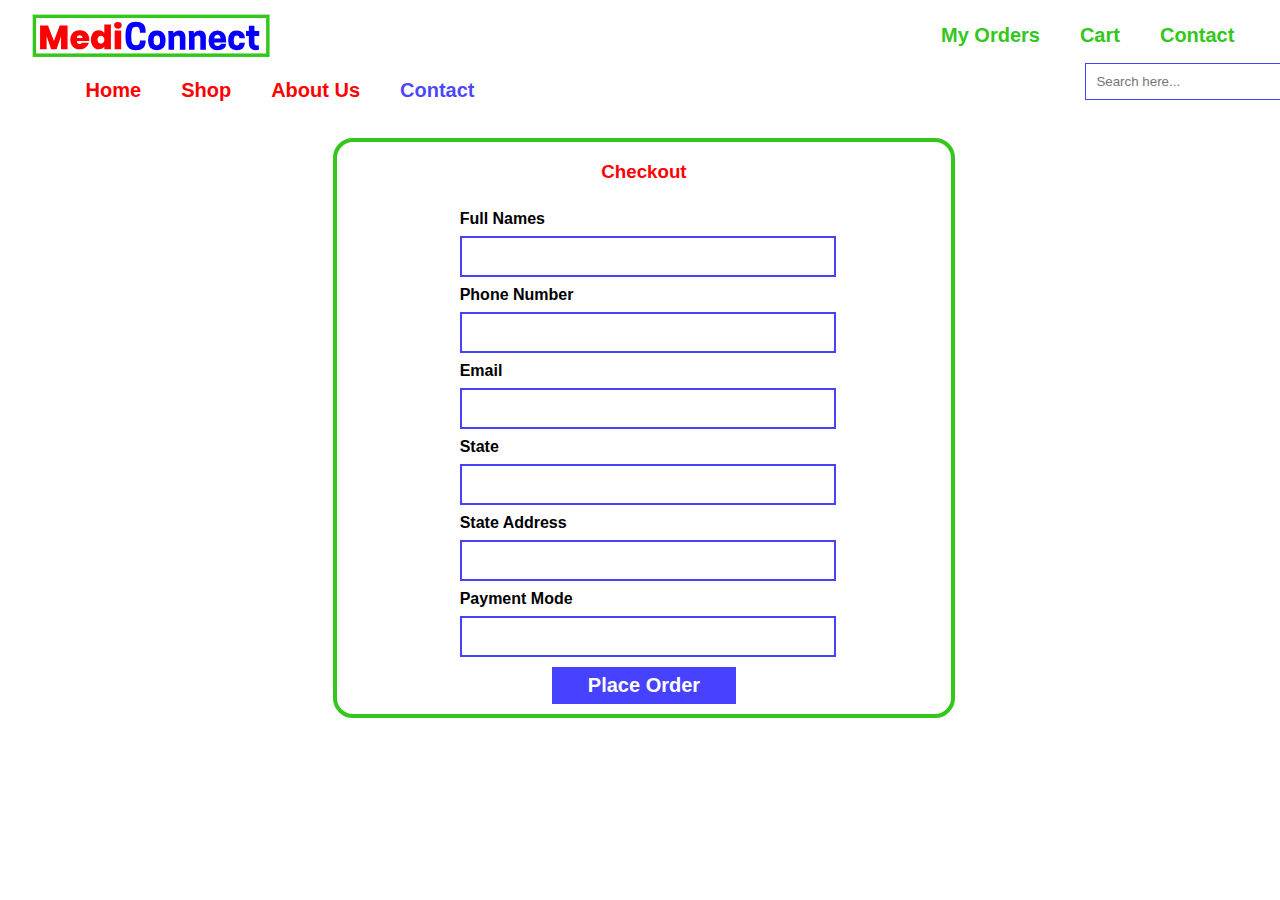
<file: mediconnect/checkout.html>
<!DOCTYPE html>
<html lang="en">
<head>
    <meta charset="UTF-8">
    <meta name="viewport" content="width=device-width, initial-scale=1.0">
    <title>Checkout | Mediconnect</title>
    <link rel="stylesheet" href="assets/style.css">
    <link rel="icon" href="assets/images/mediconnect logo.png">
    <link rel="stylesheet" href="https://cdnjs.cloudflare.com/ajax/libs/font-awesome/6.4.2/css/all.min.css" integrity="sha512-z3gLpd7yknf1YoNbCzqRKc4qyor8gaKU1qmn+CShxbuBusANI9QpRohGBreCFkKxLhei6S9CQXFEbbKuqLg0DA==" crossorigin="anonymous" referrerpolicy="no-referrer" />
</head>
<body>
    <div class="top_bar">
        <img src="assets/images/mediconnect logo.png" class="logo_"></img>
        <div class="short_menu">
            <ul>
                <a href="orders.html"><li>My Orders</li></a>
                <li >Cart</li>
                <a href="contact.html"><li  class="active">Contact</li></a>
            </ul>
        </div>
       
    </div>
    
    <div class="nav_search">
        <div class="main_nav">
            <ul>
                <a href="index.html"><li>Home</li></a>
                <a href="shop.html"><li>Shop</li></a>
                <a href="about us.html"><li>About Us</li></a>
                <a href="contact.html"><li  class="active">Contact</li></a>
            </ul>
        </div>
       
        <div class="search">
            <input type="search" id="search" placeholder="Search here..."><i class="fa-solid fa-magnifying-glass" id="search_icon" ></i>
        </div>
    </div>
    <div class="contact_form"> 
        <h3>Checkout</h3>
        <form>
            <label for="Fname">Full Names</label><br>
            <input type="text" id="Fname" required><br>
            <label for="pnumber">Phone Number</label><br>
            <input type="number" id="pnumber" required><br>
            <label for="email">Email</label><br>
            <input type="email" id="email" required><br>
            <label for="state">State</label><br>
            <input type="text" id="state" required><br>
            <label for="address">State Address</label><br>
            <input type="text" id="address" required>
            <label for="mode">Payment Mode</label><br>
            <input type="text" id="mode" required>
            <input type="submit" value="Place Order" id="submit_button" >
        </form>
        
    </div>
    
</body>
</html>
</file>
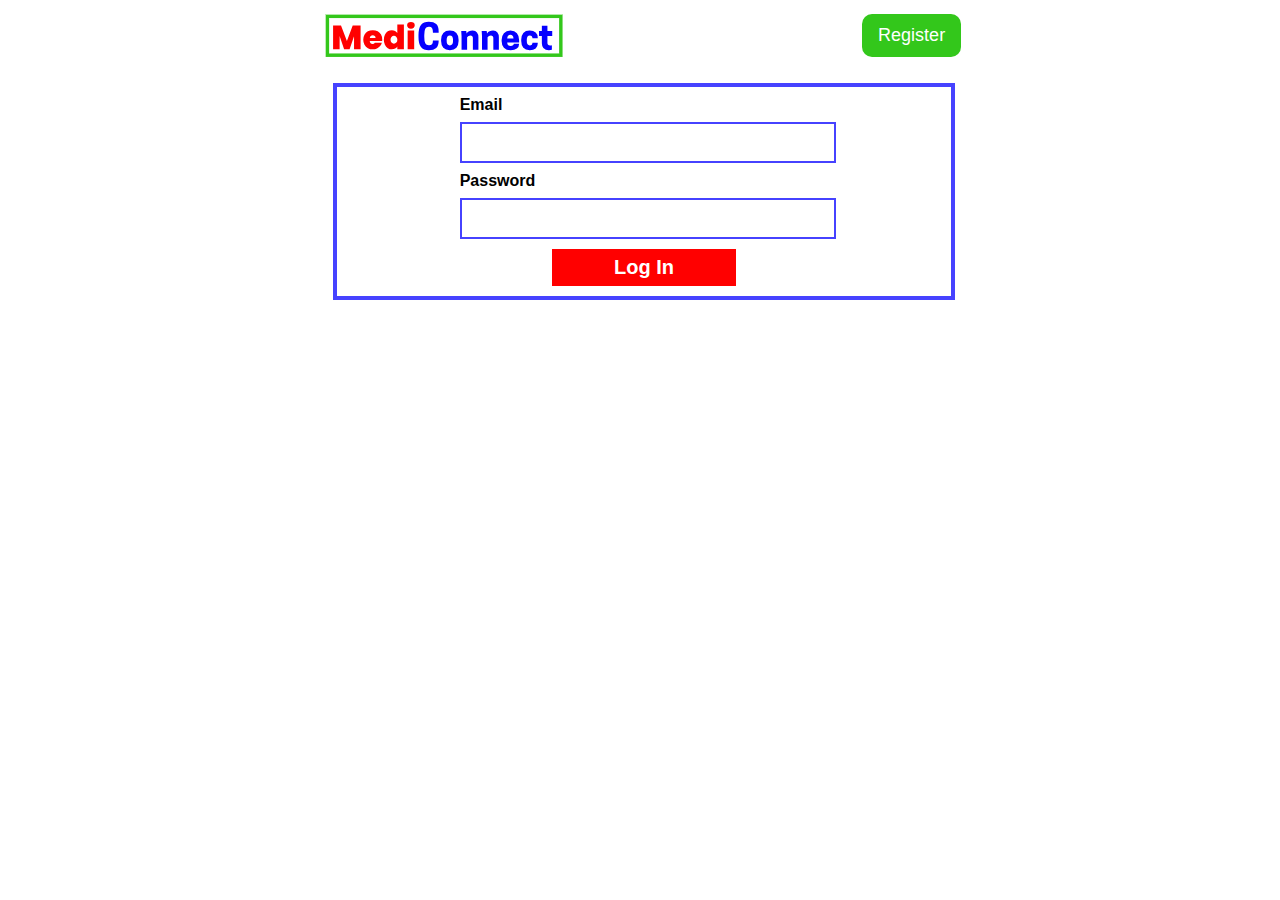
<file: mediconnect/login.html>
<!DOCTYPE html>
<html lang="en">
<head>
    <meta charset="UTF-8">
    <meta name="viewport" content="width=device-width, initial-scale=1.0">
    <title>Log In | Mediconnect</title>
    <link rel="stylesheet" href="assets/style.css">
    <link rel="icon" href="assets/images/mediconnect logo.png">
</head>
<body>
  <div class="top_bar">
    <img src="assets/images/mediconnect logo.png" class="logo"></img>
    <a href="registration.html" class="login_button"><input type="submit" value="Register" ></a>
</div>
<div class="registration_form"> 
    <form>
        <!-- <label for="Fname">First Name</label><br>
        <input type="text" id="Fname" required><br> -->
        <label for="email">Email</label><br>
        <input type="email" id="email" required><br>
        <label for="password">Password</label><br>
        <input type="password" id="password" required><br>
        <!-- <label for="confirm_password">Confirm Password</label><br>
        <input type="password" id="confirm_password" required> -->
        <input type="submit" value="Log In" id="register_button">
    </form>
    
</div>
      
      
</body>
</html>
</file>
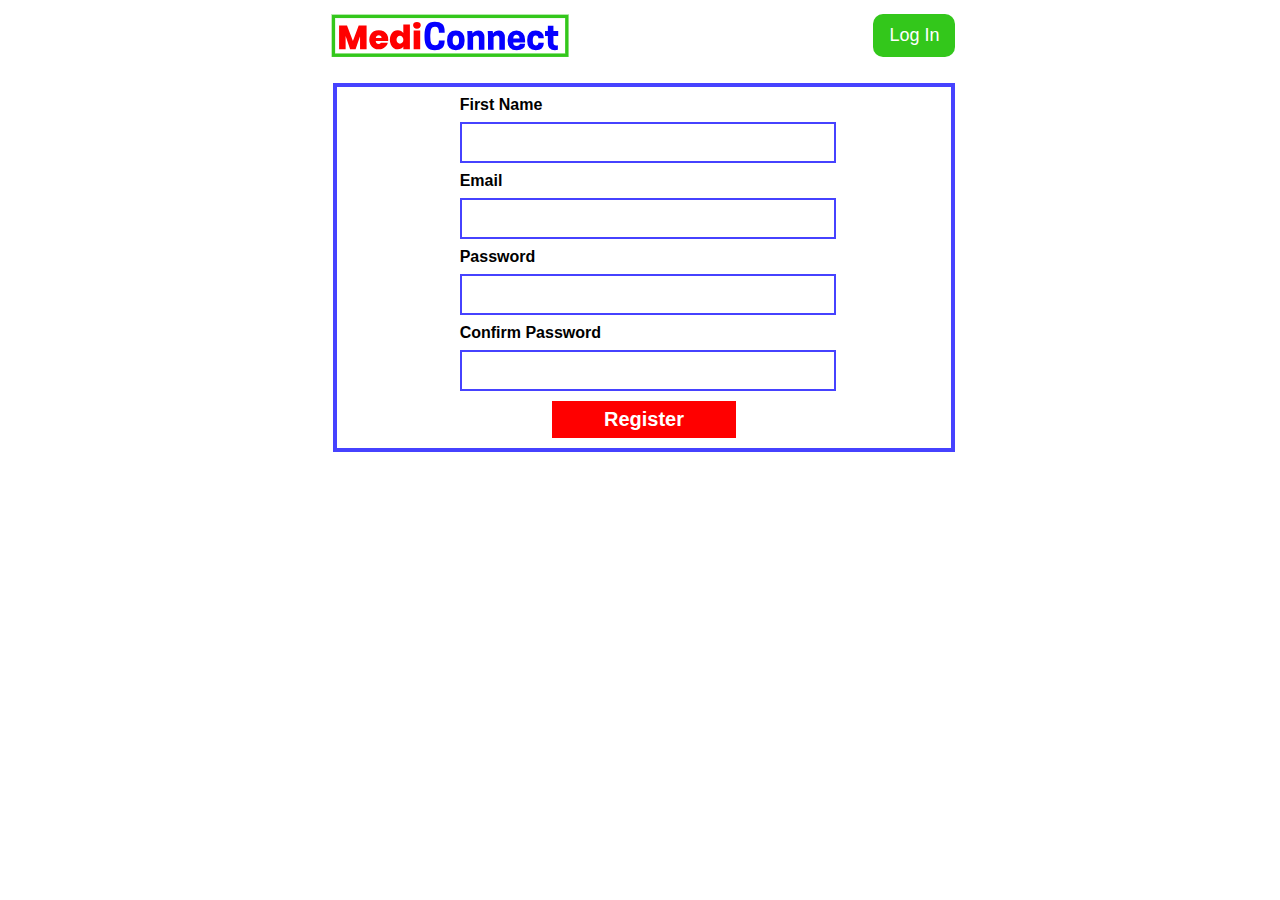
<file: mediconnect/registration.html>
<!DOCTYPE html>
<html lang="en">
<head>
    <meta charset="UTF-8">
    <meta name="viewport" content="width=device-width, initial-scale=1.0">
    <title>Register | Mediconnect</title>
    <link rel="stylesheet" href="assets/style.css">
    <link rel="icon" href="assets/images/mediconnect logo.png">
</head>
<body>
    <div class="top_bar">
        <img src="assets/images/mediconnect logo.png" class="logo"></img>
        <a href="login.html" class="login_button"><input type="submit" value="Log In" ></a>
    </div>
    <div class="registration_form"> 
        <form>
            <label for="Fname">First Name</label><br>
            <input type="text" id="Fname" required><br>
            <label for="email">Email</label><br>
            <input type="email" id="email" required><br>
            <label for="password">Password</label><br>
            <input type="password" id="password" required><br>
            <label for="confirm_password">Confirm Password</label><br>
            <input type="password" id="confirm_password" required>
            <input type="submit" value="Register" id="register_button" >
        </form>
        
    </div>
    
</body>
</html>
</file>
<file: mediconnect/assets/style.css>
*{
  font-family: sans-serif;
}
body{
 width: 96%;
 margin-left: 2%;
 
  
}
   .form{
    border: 4px solid var(--blue, rgba(5, 0, 255, 0.74));
    border-radius: 20px;
    height: inherit;
    padding-left: 70px;
    width: 50%;
    
   }


   .top_bar{
    display: flex;
    
   }

   .logo{
    margin-left: auto;
   }

   .login_button{
    margin: auto;
    background-color:#33c71b;
    color: #fff;
    padding:10px;
    font-size: 18px;
    border: none;
    border-radius: 10px;
   }
    .login_button input{
        background-color:#33c71b;
        color: #fff;
        font-size: 18px;
        border: none;

    }

   .registration_form{
    width: 50%;
    border: 4px solid var(--blue, rgba(5, 0, 255, 0.74));
    margin-left: 25%;
    margin-top: 20px;
    
   }
   .registration_form input,label{
    width: 60%;
    line-height:35px;
    margin-left: 20%;
    
   }
   .registration_form label{
    font-weight: bold;
   }
   .registration_form input{
    border: 2px solid var(--blue, rgba(5, 0, 255, 0.74));
   }

   #register_button{
    width: 30%;
    margin:10px 0px 10px;
    text-align: center;
    margin-left: 35%;
    font-size: 20px;
    font-weight: bold;
    color: #fff;
    background-color: #f00;
    border: none;
   }

.lr{
  margin-left: auto;
}

.login input , .register input{
  background-color:#33c71b;
        color: #fff;
        font-size: 18px;
        border: none;
    padding:10px;
    border: none;
    border-radius: 10px;
}

.nav_search{
  display: flex;
  text-decoration: none;
}
ul{
  display: flex;
  list-style-type: none;
  text-decoration: none;
 
}
li{
  padding-inline: 20px;
  font-size: 20px;
  font-weight: bold;
  color: #f00;
  text-decoration: none;
}
.search{
  margin-left: auto;
}

.active{
  color: var(--blue, rgba(5, 0, 255, 0.74));
}
#search{
  
  padding: 10px;
  border: 1px solid var(--blue, rgba(5, 0, 255, 0.74));
}
#search_icon{
  margin-left: -30px;
  font-size: 20px;
  line-height: 25px;
}
.banner img{
  width: 100%;
  height: 350px;
}
h2{
  text-align: center;
}
.shop{
  display: flex;
  gap: 20px;
}
.item{
  width: 200px;
  height: 250px;
  box-shadow: 1px 1px 4px red;
  text-align: center;

}
.item img{
  width: 190px;
  height: 140px;
}
#button{
  width: 110px;
  padding: 7px;
  border-radius: 10px;
  background-color: var(--blue, rgba(5, 0, 255, 0.74));
  color: white;
  margin-inline: auto;
  font-weight: bold;
  margin-top: 0%;
}

.footer{
  background-color: rgba(0, 0, 0, 0.021);
  text-align: center;
  padding: 20px;
  font-size: 20px;
}
span{
  color: #f00;
}

.bar{
  display: flex;
}

#sort{
  margin-left: auto;
  color: #fff;
  background-color: #33c71b;
  border-radius: 10px;
  padding: 10px;
}

 
        .div {
          background-color: #fff;
          display: flex;
          flex-direction: column;
        }
        .div-2 {
          align-self: stretch;
          display: flex;
          margin-top: 5px;
          width: 100%;
          flex-direction: column;
          padding: 0 37px 0 38px;
        }
        @media (max-width: 991px) {
          .div-2 {
            max-width: 100%;
            padding: 0 20px;
          }
        }
        .div-3 {
          align-self: center;
          display: flex;
          width: 100%;
          max-width: 1205px;
          align-items: flex-start;
          justify-content: space-between;
          gap: 20px;
        }
        @media (max-width: 991px) {
          .div-3 {
            max-width: 100%;
            flex-wrap: wrap;
          }
        }
        .img {
          aspect-ratio: 5.46;
          object-fit: contain;
          object-position: center;
          width: 486px;
          overflow: hidden;
          align-self: stretch;
          max-width: 100%;
        }
        .div-4 {
          align-self: center;
          display: flex;
          align-items: flex-start;
          gap: 8px;
          margin: auto 0;
        }
        @media (max-width: 991px) {
          .div-4 {
            max-width: 100%;
            flex-wrap: wrap;
            justify-content: center;
          }
        }
        .div-5 {
          color: var(--green, #33c71b);
          margin-top: 11px;
          font: 600 36px Poppins, sans-serif;
        }
        .div-6 {
          background-color: rgba(51, 199, 27, 0.7);
          align-self: stretch;
          width: 1px;
          height: 48px;
        }
        .img-2 {
          aspect-ratio: 1.06;
          object-fit: contain;
          object-position: center;
          width: 35px;
          fill: rgba(51, 199, 27, 0.7);
          overflow: hidden;
          align-self: center;
          max-width: 100%;
          margin: auto 0;
        }
        .div-7 {
          color: var(--green, #33c71b);
          margin: auto 0;
          font: 600 36px Poppins, sans-serif;
        }
        .div-8 {
          background-color: rgba(51, 199, 27, 0.7);
          align-self: stretch;
          width: 1px;
          height: 48px;
        }
        .div-9 {
          color: var(--green, #33c71b);
          margin: auto 0;
          font: 600 36px Poppins, sans-serif;
        }
        .div-10 {
          box-shadow: 6px 4px 4px 5px rgba(0, 0, 0, 0.25);
          background-color: #fff;
          align-self: center;
          display: flex;
          margin-top: 12px;
          width: 100%;
          max-width: 1205px;
          align-items: flex-start;
          justify-content: space-between;
          gap: 20px;
          padding: 16px 27px 22px 166px;
        }
        @media (max-width: 991px) {
          .div-10 {
            max-width: 100%;
            flex-wrap: wrap;
            padding: 0 20px;
          }
        }
        .div-11 {
          color: var(--red, #f00);
          margin-top: 10px;
          font: 600 36px Poppins, sans-serif;
        }
        .div-12 {
          color: var(--red, #f00);
          margin: auto 0;
          font: 600 36px Poppins, sans-serif;
        }
        .div-13 {
          color: var(--blue, rgba(5, 0, 255, 0.74));
          margin-top: 9px;
          font: 600 36px Poppins, sans-serif;
        }
        .div-14 {
          color: var(--red, #f00);
          margin-top: 10px;
          font: 600 36px Poppins, sans-serif;
        }
        .div-15 {
          border: 3px solid var(--blue, rgba(5, 0, 255, 0.74));
          background-color: #fff;
          align-self: stretch;
          display: flex;
          width: 291px;
          max-width: 100%;
          align-items: flex-start;
          justify-content: space-between;
          gap: 20px;
          padding: 6px 8px 6px 7px;
        }
        .div-16 {
          color: rgba(0, 0, 0, 0.6);
          margin: auto 0;
          font: 400 24px Poppins, sans-serif;
        }
        .img-3 {
          aspect-ratio: 1;
          object-fit: contain;
          object-position: center;
          width: 40px;
          overflow: hidden;
          align-self: start;
          max-width: 100%;
        }
        .div-17 {
          color: #000;
          margin: 53px 0 0 14px;
          font: 700 32px Poppins, sans-serif;
        }
        @media (max-width: 991px) {
          .div-17 {
            margin: 40px 0 0 10px;
          }
        }
        .div-18 {
          color: #000;
          align-self: start;
          margin-top: 32px;
          font: 400 27px Poppins, sans-serif;
        }
        @media (max-width: 991px) {
          .div-18 {
            max-width: 100%;
          }
        }
        .div-19 {
          background-color: #d9d9d9;
          align-self: stretch;
          display: flex;
          margin-top: 37px;
          flex-direction: column;
          padding: 33px 80px;
        }
        @media (max-width: 991px) {
          .div-19 {
            max-width: 100%;
            padding: 0 20px;
          }
        }
        .div-20 {
          color: #f00;
          text-align: center;
          align-self: center;
          max-width: 683px;
          font: 500 36px Poppins, sans-serif;
        }
        @media (max-width: 991px) {
          .div-20 {
            max-width: 100%;
          }
        }
      
        .short_menu{
          margin-left: auto;
          color: #33c71b;
          

        }
        .short_menu li{
          color:#33c71b;
          
        }
         ul a{
          text-decoration: none;
        }

        .contact_form{
          width: 50%;
          border: 4px solid #33c71b ;
          margin-left: 25%;
          margin-top: 20px;
          border-radius: 20px;
        }

        .contact_form input,label{
          width: 60%;
          line-height:35px;
          margin-left: 20%;
          
         }
         .contact_form label{
          font-weight: bold;
         }
         .contact_form input{
          border: 2px solid var(--blue, rgba(5, 0, 255, 0.74));
         }
      
         #submit_button{
          width: 30%;
          margin:10px 0px 10px;
          text-align: center;
          margin-left: 35%;
          font-size: 20px;
          font-weight: bold;
          color: #fff;
          background-color:var(--blue, rgba(5, 0, 255, 0.74));
          border: none;
         }

         #message{
          line-height: 80px;
         }
         .contact_form h3{
          color: #f00;
          text-align: center;
         }

         table{
          margin-inline: auto;
        
         }
         th{
          padding-inline: 55px;
          border-right: solid 1px #000;
          background-color: var(--blue, rgba(5, 0, 255, 0.74));
          line-height: 35px;
          color: #fff;
         }
</file>
